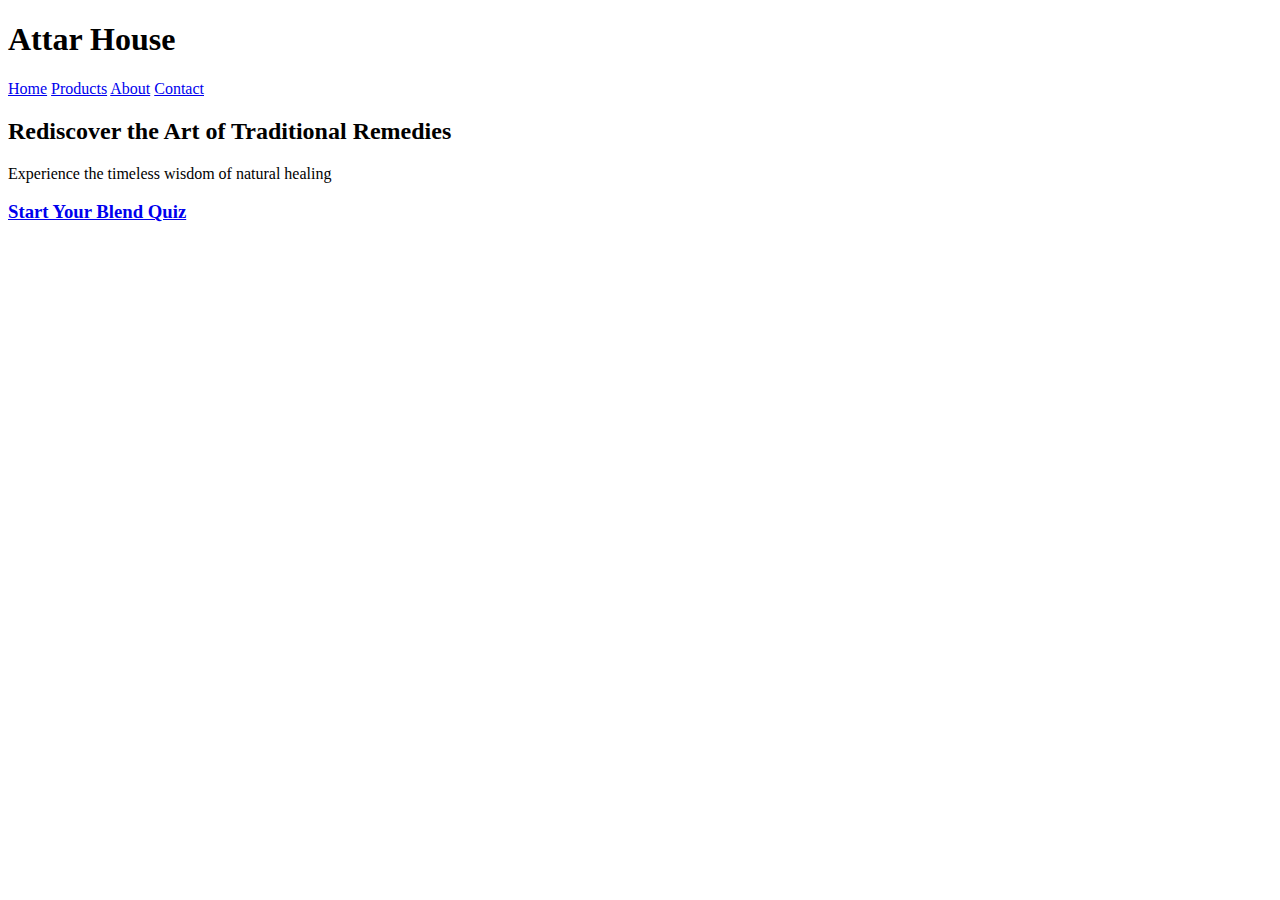
<file: Attar House/index.html>
<!DOCTYPE html>
<html lang="en">
<head>
    <meta charset="UTF-8">
    <meta name="viewport" content="width=device-width, initial-scale=1.0">
    <title>Attar House</title>
    <link rel="preconnect" href="https://fonts.googleapis.com">
    <link rel="preconnect" href="https://fonts.gstatic.com" crossorigin>
    <link href="https://fonts.googleapis.com/css2?family=Nunito:ital,wght@0,200..1000;1,200..1000&family=Zen+Antique+Soft&display=swap" rel="stylesheet">
</head>
<body>
    <header> 
        <h1>Attar House </h1>
        <nav>
            <a href="index.html">Home</a>
            <a href="products.html">Products</a>
            <a href="about.html">About</a>
            <a href="contact.html">Contact</a>
        </nav>
        <h2>Rediscover the Art of Traditional Remedies</h2>
        <p>Experience the timeless wisdom of natural healing</p>
        <h3><a href="quiz.html">Start Your Blend Quiz</a></h3>
    </header>
    
</body>
</html>
</file>
